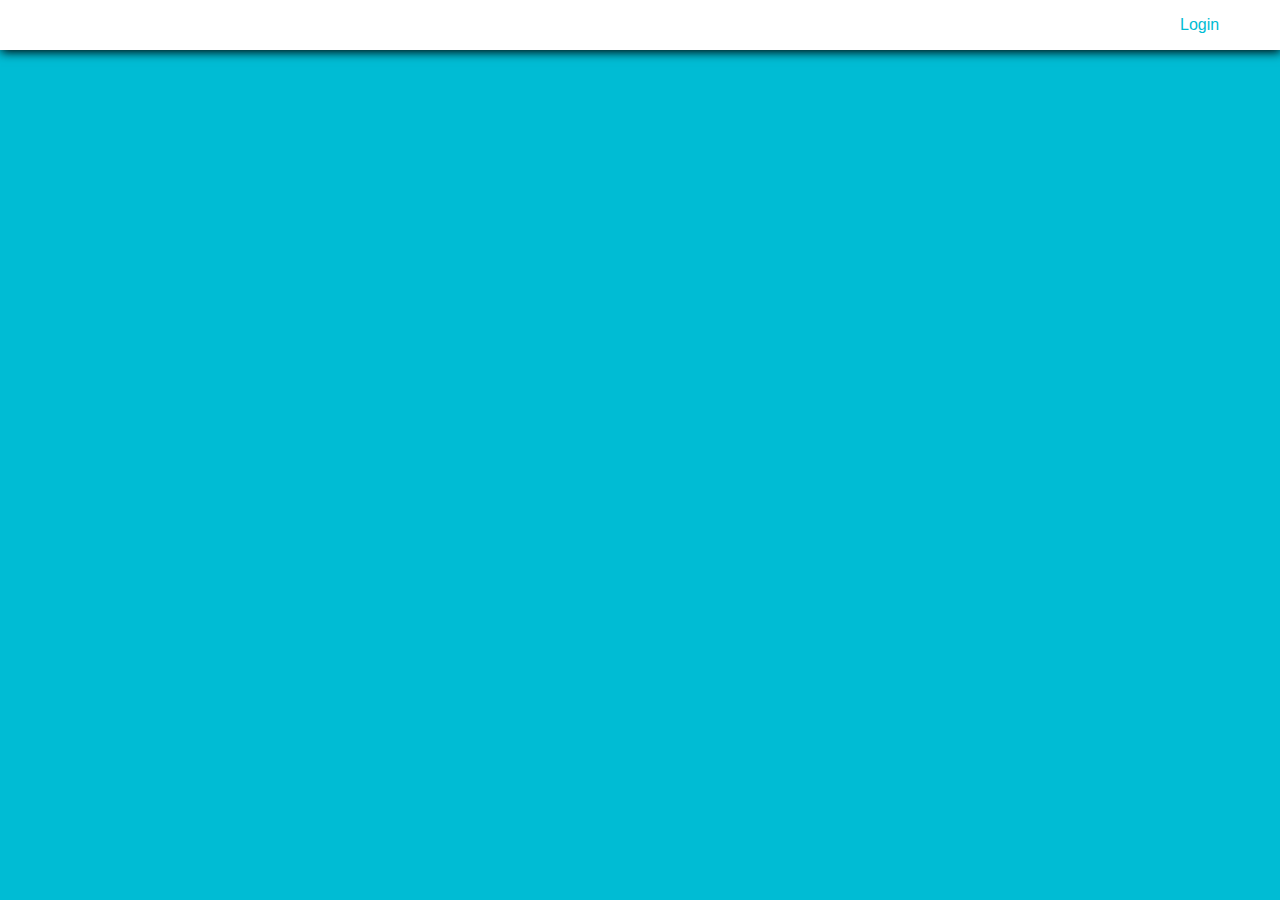
<file: catalina/index.html>
<!DOCTYPE html>
<html lang="en">
    <head>
        <link rel="stylesheet" type="text/css" href="css/style.css">
    </head>
    
    <body>
        <div class="login_bar">
            <div class="login_text">
                <span id="welcome_text"></span>
                <div class="login"><button id="login_button" onClick="login_form();">Login</button></div>
            </div>
            <div class="cleared"></div>
        </div>
        <form id="login_form"> 
          <div class="group img1">
            <input type="text" id="username" placeholder="Username" name="username">
          </div>   
          <div class="group img2">
            <input type="password" id="password" placeholder="Password" name="password">
          </div>
          <button type="button" class="button_login buttonPink" onClick="login();">LOGIN</button>
        </form>
    <script src="js/script.js"></script>
    </body>
</html>
</file>
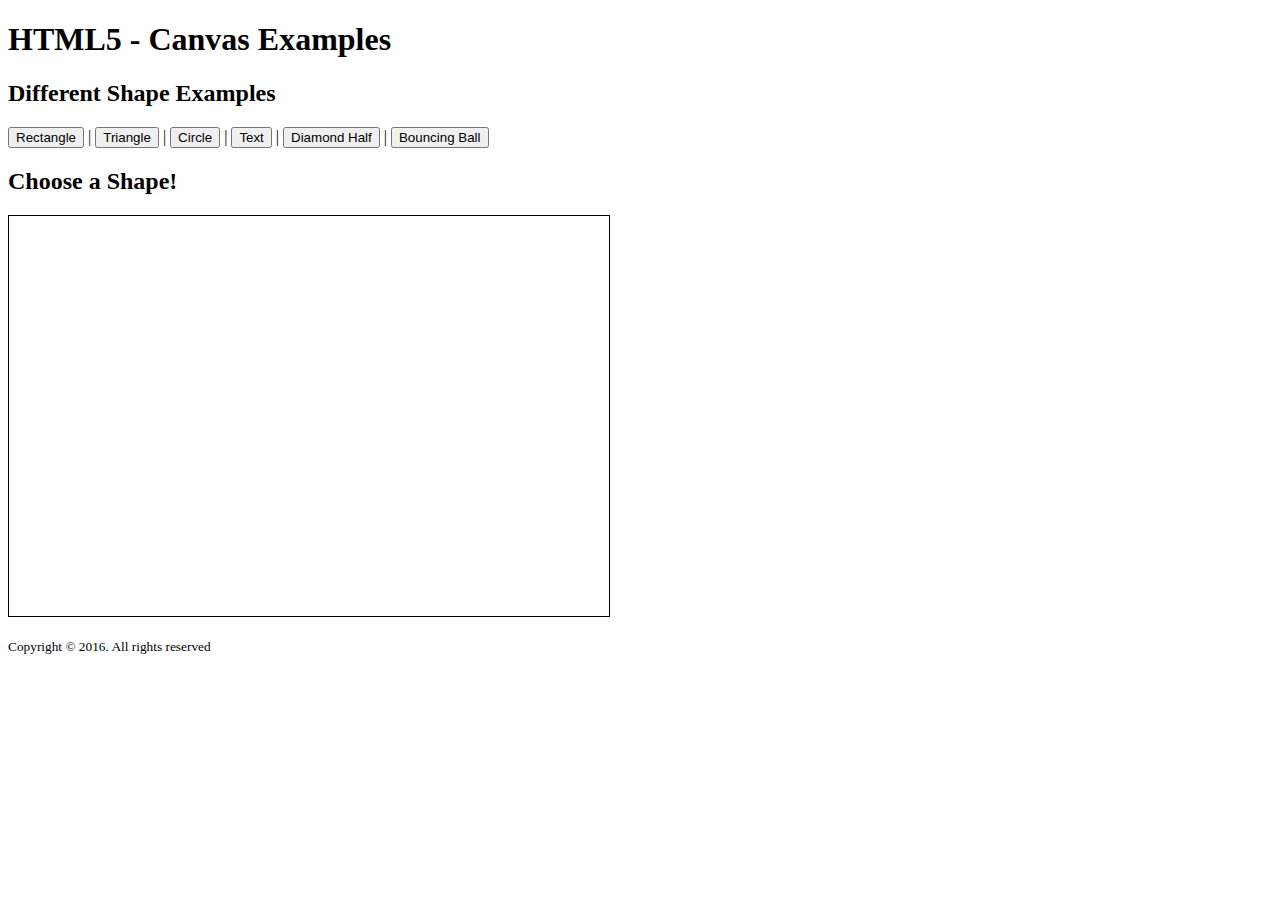
<file: HTML5Canvas/index.html>
<!doctype html>
<html>
<head>
   <meta charset="utf-8">
    <title>HTML5 - Canvas Examples</title>
    <meta name="description" content="HTML5 Canvas examples">
    <meta name="robots" content="noindex">
    <link href="css/style.css" rel="stylesheet" title="Default style">
</head>
<body>
    <header>
        <h1>HTML5 - Canvas Examples</h1>
        <h2 id="page_title">Different Shape Examples</h2>
    </header>
    <nav>
        <button onClick="rectangle()">Rectangle</button> |  
        <button onClick="triangle()">Triangle</button> | 
        <button onClick="circle()">Circle</button> |
        <button onClick="text()">Text</button> |
        <button onClick="diamond_half()">Diamond Half</button> |
        <input type="button" onclick="window.open(
  'bouncing.html?type=individual', '_blank');" value="Bouncing Ball" />
    </nav>
    <main>
        <section>
            <h2 id="canvas_title">Choose a Shape!</h2>
            <canvas id="html_canvas" width="600" height="400"></canvas>
        </section>
    </main>
    <footer>
        <p><small>Copyright &copy; 2016. All rights reserved</small></p>
    </footer>
    <script src="scripts/canvas.js"></script>
</body>    
</html>
</file>
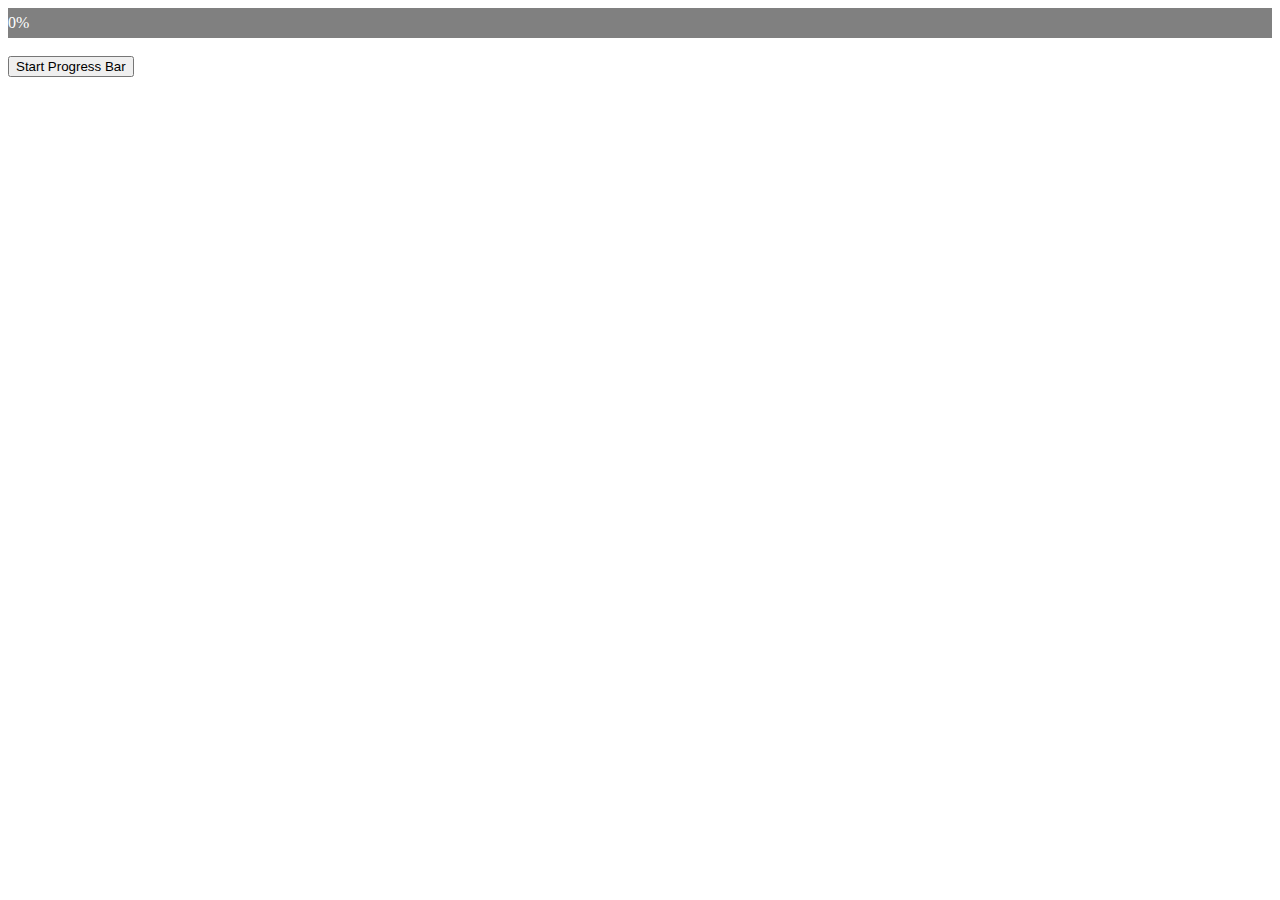
<file: ProgressBar/index.html>
<!DOCTYPE html>
<html>
    <head>
        <link rel="stylesheet" type="text/css" href="style.css">
        <script src="scripts.js"></script>
    </head>
    <body>
        <div id="progress_bar">
            <div id="bar">
                <div id="label">0%</div>
            </div>
        </div><br>
        <button onClick="progress()">Start Progress Bar</button>
    </body>
</html>
</file>
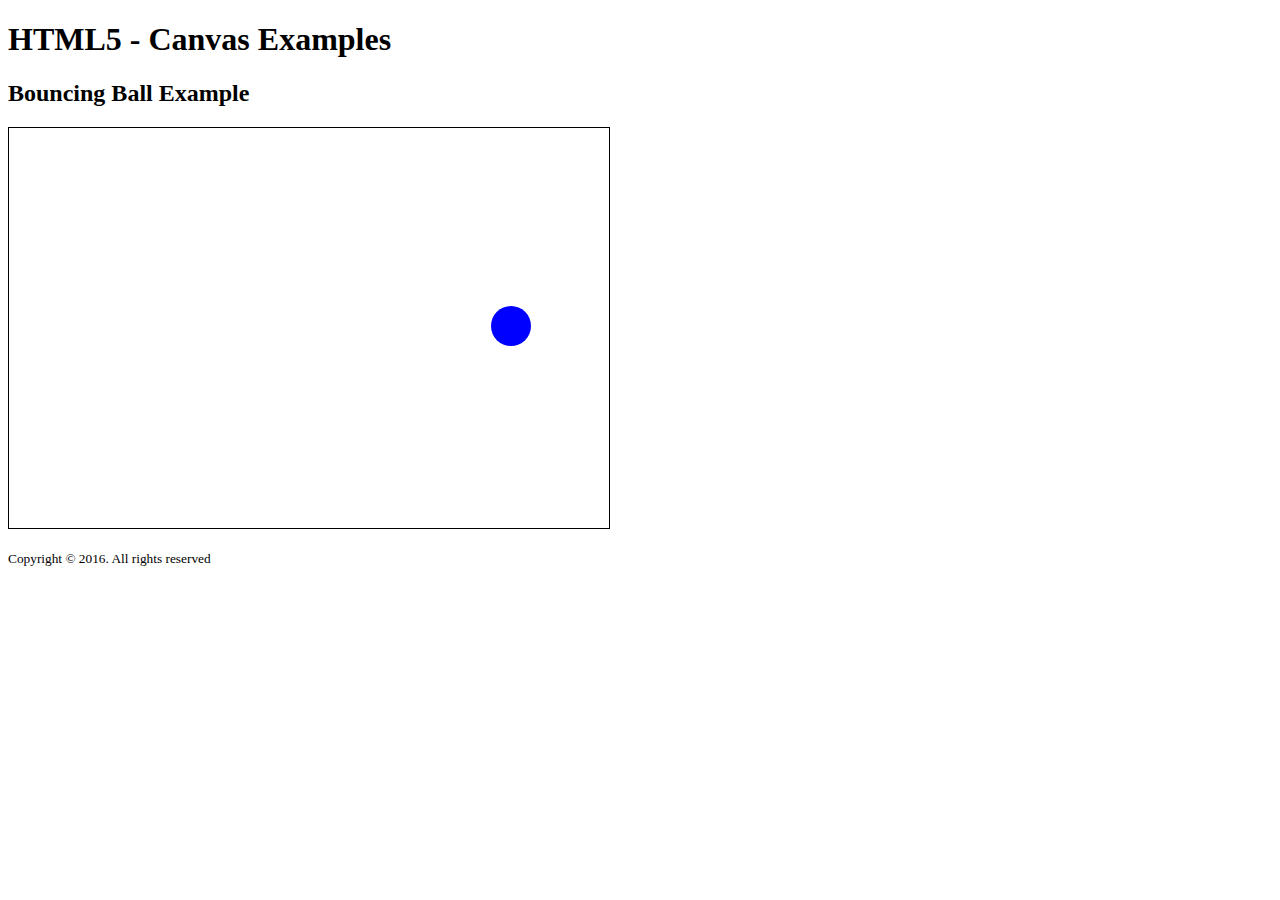
<file: HTML5Canvas/bouncing.html>
<!doctype html>
<html>
<head>
   <meta charset="utf-8">
    <title>HTML5 - Canvas Examples</title>
    <meta name="description" content="HTML5 Canvas examples">
    <meta name="robots" content="noindex">
    <link href="css/style.css" rel="stylesheet" title="Default style">
</head>
<body>
    <header>
        <h1>HTML5 - Canvas Examples</h1>
    </header>
    <main>
        <section>
            <h2 id="canvas_title">Bouncing Ball Example</h2>
            <canvas id="html_canvas" width="600" height="400"></canvas>
        </section>
    </main>
    <footer>
        <p><small>Copyright &copy; 2016. All rights reserved</small></p>
    </footer>
    <script>
        var canvas = document.getElementById('html_canvas');
        var context = canvas.getContext('2d');

        var x = 100;
        var y = 100;

        var change = 6;
        var otherchange = 14;

        w = 600;
        h = 400;

        function animate() {
            context.fillStyle = 'white';
            context.fillRect(0,0,w,h);
            context.fillStyle = 'blue';
            context.beginPath();
            context.arc(x,y,20,0,Math.PI*2,true);
            context.fill();

            if(x>=w || x<=0 ){
                change = -change;
            }

            x = x + change;

            if(y>=h || y<=0 ){
                otherchange = -otherchange;
            }

            y = y + otherchange;
        }

        setInterval(animate, 10);
    </script>
</body>    
</html>
</file>
<file: catalina/css/style.css>
* {
	margin: 0;
	padding: 0;
	box-sizing: border-box;
}

html,
body {
	background-color: #00BCD4;
    font-family: Arial, Helvetica, sans-serif;
}
.login_text {
  float: left;
  width: 100%;
}

.login {
  float: right;
  width: 100px;
}

.cleared {
  clear: both;
}

#welcome_text {
    margin-left: 2%;
    display: none;
}

#login_button {
    background:none!important;
    border: none; 
    padding:0!important;
    font: inherit;
    cursor: pointer;
    outline-color: transparent;
    color: #00BCD4;
}

.login_bar {
    line-height: 50px;
    box-shadow: 1px 2px 10px #000000;
    background-color: #fff;
    color: #00BCD4;
}

.button_login {
  position: relative;
  display: inline-block;
  padding: 12px 24px;
  margin: .3em 0 1em 0;
  width: 100%;
  vertical-align: middle;
  color: #fff;
  font-size: 16px;
  line-height: 20px;
  -webkit-font-smoothing: antialiased;
  text-align: center;
  letter-spacing: 1px;
  background: transparent;
  border: 0;
}
.button:focus { outline: 0; }

.buttonPink {
  background: #FF4081;
  text-shadow: 1px 1px 0 rgba(39, 110, 204, .5);
}

.buttonPink:hover { 
    background: #E53A74; 
}

form {
	width: 380px;
	margin: 4em auto;
	padding: 3em 2em 2em 2em;
	background: #fafafa;
	border: 1px solid #ebebeb;
    display: none;
    box-shadow: 10px 10px 40px #000000;
}

.group { 
	position: relative; 
	margin-bottom: 45px; 
}

input {
	font-size: 18px;
	padding: 10px 10px 10px 5px;
	-webkit-appearance: none;
	display: inline-block;
	background: #fafafa;
	color: #636363;
	width: 100%;
	border: none;
	border-radius: 0;
	border-bottom: 1px solid #757575;
}

.img1 {
    background: url(../images/username.jpg) no-repeat scroll 7px 7px;
    padding-left:50px;
}

.img2 {
    background: url(../images/password.jpg) no-repeat scroll 7px 7px;
    padding-left:50px;
}

input:focus { 
    outline: none; 
}
</file>
<file: HTML5Canvas/css/style.css>
#html_canvas {
    border:1px solid #000;
}
</file>
<file: ProgressBar/style.css>
#progress_bar {
    width: 100%;
    background-color: grey;
}

#bar {
    width: 0%;
    height: 30px;
    background-color: blue;
}

#label {
    text-align: center;
    line-height: 30px;
    color: white;
}
</file>
